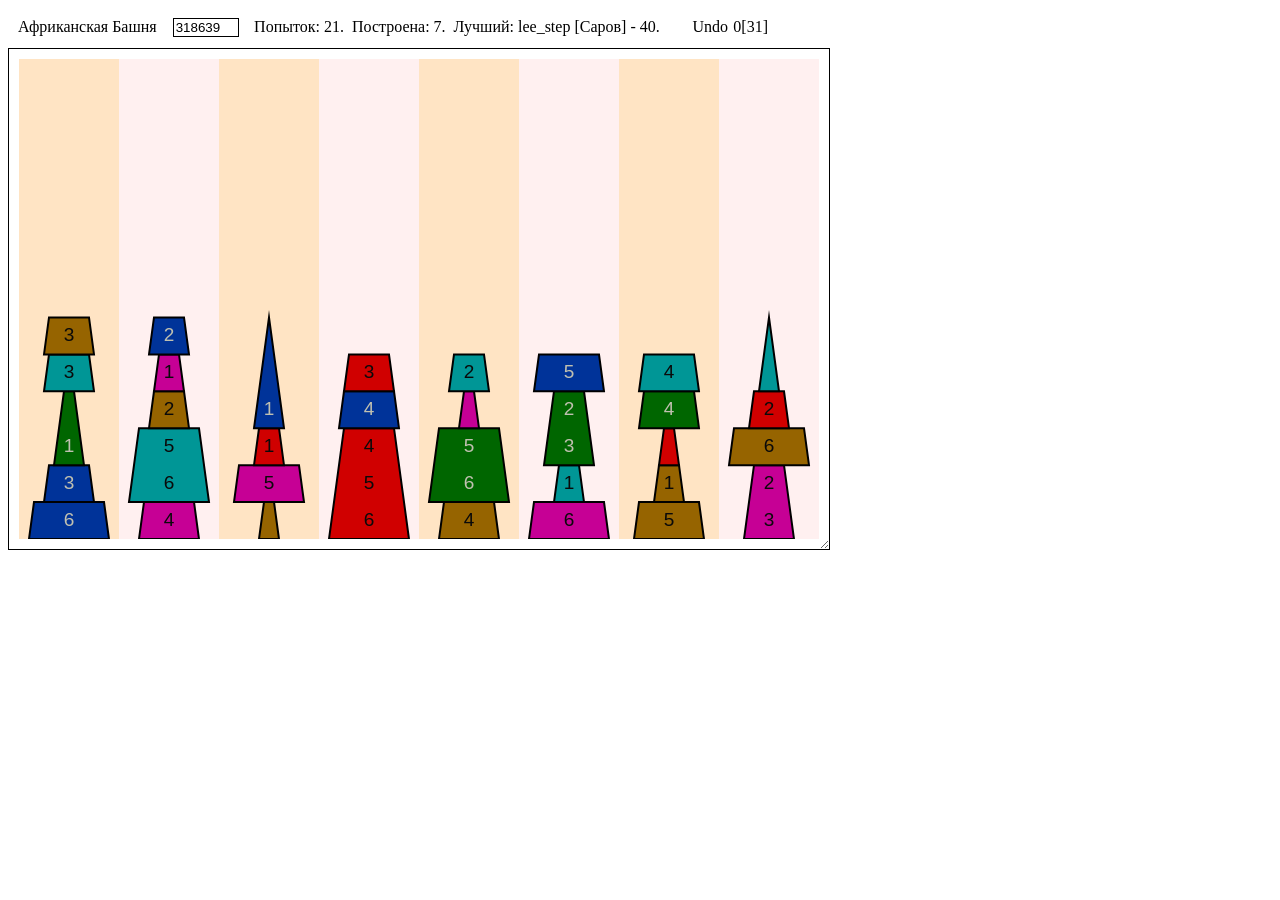
<file: index.html>
<!DOCTYPE html PUBLIC "-//W3C//DTD XHTML 1.0 Strict//EN" "http://www.w3.org/TR/xhtml1/DTD/xhtml1-strict.dtd">
<html xmlns="http://www.w3.org/1999/xhtml" lang="ru" xml:lang="ru">
<head>
    <title>Sarov towers for pole dance lovers!</title>
    <meta http-equiv="Content-Type" content="text/html; charset=utf-8" />
    <script src="renatjstowers.min.js"></script>
    <link type="text/css" rel="stylesheet" media="all" href="gameboard.min.css"/>
</head>

<body onLoad="loadBoard(0,318639,8,0);">
    <div id="gameheader" style="width:750px;padding-left:10px;padding-right:10px;padding-bottom:30px;padding-top:10px;">
        <table border=0 cellpadding=0 cellspacing=0 width=100%  align=left>
            <tr valign=middle>
                <td valign=middle>
                    <form name="myform" action="http://bashni.org/play" method="post">
                        Африканская   Башня&nbsp;&nbsp;&nbsp;
                        <input type=hidden name=game value="6" />
                        <input type=text class="form-text" name=puzzle value="318639" style="border: #000000 1px solid; width: 60px" />
                        
                    </form>
                </td>
                <td valign=top>Попыток:&nbsp;21.&nbsp;&nbsp;Построена:&nbsp;7.&nbsp;&nbsp;Лучший:&nbsp;lee_step [Саров] - 40.</td>
                <td valign=top align=right width=40 id=undoStatus bgcolor=#ffffff onclick="undo();"></td>
                <td valign=top align=right width=40 id=forecastStatus bgcolor=#ffffff >Загружаюсь..</td>
            </tr>
        </table>
    </div>
    <div id="board_wrapper">
        <canvas id="board"></canvas>
    </div>
</body>

</html>
</file>
<file: gameboard.min.css>
.bigcell{background-image:url('images/fon.png');background-color:#a87c58;text-align:center;}
.ground{background-image:url('images/fon2.png');width:61px;height:27px;background-color:#a87c58;color:#a87c58;text-align:center;padding:0px;margin:0px;font-family:Verdana, Arial;}
.bricks{width:59px;height:26px;font-family:Verdana, Arial;font-size:18px;font-weight:bold;border-left:1px solid #0a0a0a;border-right:1px solid #0a0a0a;border-bottom:1px solid #0a0a0a;text-align:center;vertical-align:middle;padding:0px;margin:0;margin-left:0px;cursor:pointer;}
.dl2{float:left;padding:0px;margin:0px;}
#board_wrapper{width:800px;height:480px;min-width:200px;min-height:150px;max-width:1000px; max-height:750px;padding:10px;margin:0;resize:both;overflow:hidden;border:1px solid black;}
#board{width:100%;height:100%;padding:0;margin:0;}
#start{width:770px;padding:0px;margin:0px;}
#stub{width:30px;}
body {-webkit-tap-highlight-color: rgba(0, 0, 0, 0);}
</file>
